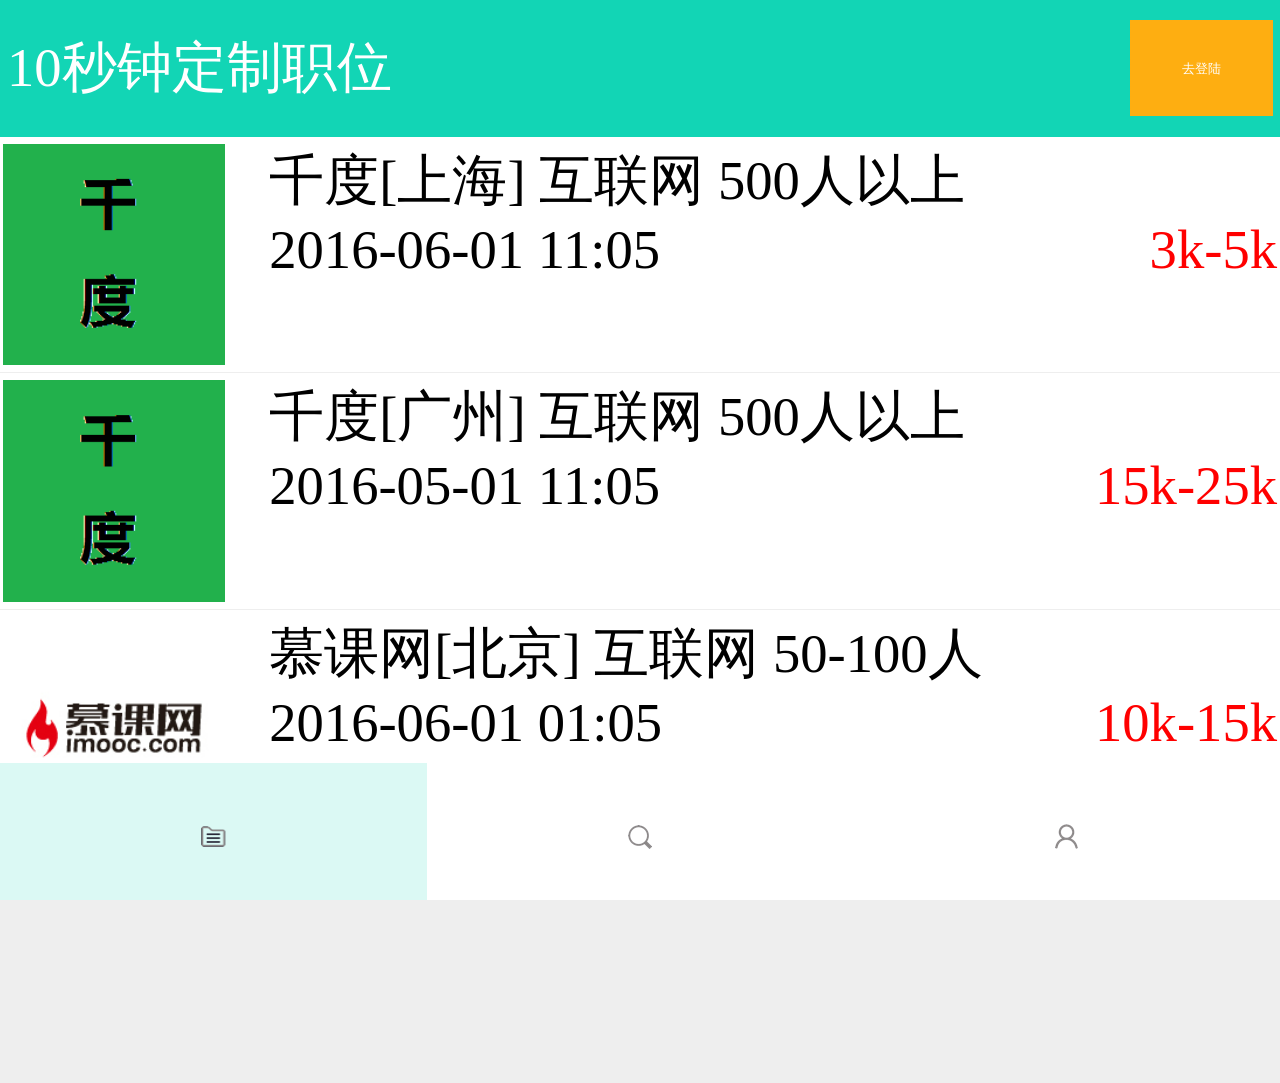
<file: index.html>
<!doctype html>
<html lang="en" ng-app="app">
<head>
    <meta charset="UTF-8">
    <meta name="viewport"
          content="width=device-width, user-scalable=no, initial-scale=1.0, maximum-scale=1.0, minimum-scale=1.0">
    <meta http-equiv="X-UA-Compatible" content="ie=edge">
    <link href="style/index.css" rel="stylesheet">
    <title>Document</title>
</head>
<body>
<div ui-view></div>
<script type="text/javascript">
    document.getElementsByTagName('html')[0].style.fontSize=window.screen.width/10+'px'
</script>

</body>
<script src="frame/angular.js"></script>
<script src="frame/angular-ui-router.js"></script>
<script src="js/app.js"></script>
<script src="js/config-router.js"></script>
<script src="frame/angular-cookie.js"></script>
<script src="frame/angular-validation.js"></script>
<script src="js/service/ui-load.js"></script>
<script src="frame/ocLazyLoad.js"></script>
<script src="js/config.js"></script>
<!--全局变量的文件-->
<script src="js/config/dict.js"></script>
<!--过滤器-->
<script src="js/filter/filterByObj.js"></script>
<script src="js/service/cache.js"></script>
<script src="js/config/validation.js"></script>
</html>
</file>
<file: style/index.css>
.head {
  background-color: #12d5b5;
  height: 1.06666667rem;
  line-height: 1.06666667rem;
  padding: 0 7px;
}
.head .text {
  color: #fff;
}
.head .custom {
  height: 0.74666667rem;
  line-height: 0.74666667rem;
  background-color: #feae11;
  border: 1px dashed #feae11;
  color: #fff;
  margin-top: 0.16rem;
  padding-left: 0.4rem;
  padding-right: 0.4rem;
}
.head .back-btn {
  font-size: 20px;
  width: 1rem;
  left: 0;
}
.foot {
  bottom: 0;
  left: 0;
  right: 0;
  font-size: 0;
}
.foot li {
  font-size: 0.42666667rem;
  line-height: 1.06666667rem;
  width: 33.33%;
  color: #9f9e9d;
}
.foot li.select {
  background-color: #dbf9f4;
  color: #01c2a3;
}
.foot .icon-document {
  background-image: url(../image/document.png);
  width: 25px;
  height: 21px;
}
.foot .icon-search {
  background-image: url(../image/search.png);
  width: 24px;
  height: 24px;
}
.foot .icon-my {
  background-image: url(../image/my.png);
  width: 23px;
  height: 25px;
}
.position-list .item {
  padding: 7px 3px;
  border-bottom: 1px solid #eee;
}
.position-list .item .logo {
  width: 1.73333333rem;
  height: 1.73333333rem;
  margin-right: 0.34666667rem;
}
.position-list .item:last-child {
  border-bottom: 0;
}
.position-list .item .icon {
  background-repeat: no-repeat;
  width: 0.8rem;
  height: 0.74666667rem;
  top: 14px;
  right: 12px;
  background-size: 30px 28px;
}
.position-list .item .icon.star {
  background-image: url(../image/star.png);
}
.position-list .item .icon.star-active {
  background-image: url(../image/star-active.png);
}
.position-info {
  border-bottom: 1px solid #ccc;
  padding: 26px 10px 18px 10px;
}
.position-info .ml {
  margin-left: 20px;
}
.position-info img {
  right: 24px;
  top: 40px;
}
.company-info {
  padding: 10px 15px 10px 0px;
  line-height: 2.13333333rem;
}
.company-info img {
  width: 1.6rem;
  height: 1.6rem;
}
.company-info p {
  font-size: 0.37333333rem;
  line-height: 0.74666667rem;
}
.position-class {
  background-color: #fff;
  border-top: 1px solid #d4d4d4;
  padding: 13px 9px 5px 9px;
}
.position-class h5 {
  margin: 0 0 35px 0;
}
.position-class button {
  background-color: #def8f5;
  border-radius: 20px;
  padding: 10px 23px;
  margin-right: 11px;
}
.position-class button.active {
  background-color: #12d5b5;
  color: #fff;
}
.position-class ul {
  border-top: 1px solid #d4d4d4;
  margin: 5px 0 0 0;
  padding: 0;
}
.position-class ul li {
  font-size: 0.37333333rem;
  line-height: 0.74666667rem;
  list-style: none;
}
.position-class ul li span {
  color: red;
  right: 10px;
  top: 20px;
}
.tab {
  background-color: #eee;
  font-size: 0;
  margin-top: 40px;
}
.tab li {
  font-size: 0.37333333rem;
  width: 33.3333%;
  height: 1.06666667rem;
  line-height: 1.06666667rem;
  border-bottom: 2px solid #eee;
}
.tab li.active {
  border-bottom: 2px solid #12d5b5;
}
.sheet {
  position: absolute;
  left: 0;
  right: 0;
  bottom: 0;
  top: 0;
  background-color: rgba(0, 0, 0, 0.2);
  z-index: 3;
}
.sheet .wrap {
  position: absolute;
  left: 8px;
  right: 8px;
  bottom: 8px;
  z-index: 4;
}
.sheet .wrap li,
.sheet .wrap button {
  background-color: #f1f2f3;
  color: #1063e5;
  font-size: 0.42666667rem;
  height: 1.33333333rem;
  line-height: 1.33333333rem;
  width: 100%;
}
.sheet .wrap button {
  border-radius: 5px;
  margin-top: 8px;
}
.sheet .wrap ul {
  border-radius: 5px;
  overflow: scroll;
  max-height: 500px;
}
.sheet .wrap ul li {
  list-style: none;
  border-bottom: 1px solid #d4d4d4;
}
.search-bar {
  background-color: #12d5b5;
  position: absolute;
  top: 0;
  left: 0;
  right: 0;
  height: 1.06666667rem;
  line-height: 1.06666667rem;
}
.search-bar img {
  transform: scale(0.6);
}
.search-bar input {
  border: 0;
  background-color: #eee;
  border-radius: 60px;
  outline-width: 0;
  padding-left: 0.53333333rem;
}
.search-bar button {
  background-color: #12d5b5;
}
.search-bar button:first-child {
  color: #fff;
}
.search-bar button:last-child {
  color: #9f9e9d;
}
.login {
  background-image: url(../image/background.png);
  background-repeat: no-repeat;
  background-size: 100% 100%;
  position: fixed;
  left: 0;
  right: 0;
  top: 0;
  bottom: 0;
}
.login form {
  margin-top: 6.93333333rem;
}
.login form .ng-invalid + span {
  position: absolute;
  color: red;
  right: 0;
  height: 100%;
  text-align: right;
  font-size: 12px;
}
.login form .ng-invalid + span p {
  margin: 0;
}
.login form .form-line {
  margin-left: auto;
  margin-right: auto;
  box-sizing: content-box;
  font-size: 0;
  width: 8rem;
  height: 1.06666667rem;
  line-height: 1.06666667rem;
  color: #fff;
}
.login form .form-line:first-child {
  border-bottom: 1px solid #fff;
}
.login form .form-line .icon {
  background-color: rgba(0, 0, 0, 0.4);
  background-position: 13px 5px;
  height: 100%;
  background-repeat: no-repeat;
  width: 1.46666667rem;
}
.login form .form-line .account {
  background-image: url(../image/account.png);
}
.login form .form-line .lock {
  background-image: url(../image/lock.png);
}
.login form .form-line input {
  border-width: 0;
  background-color: rgba(0, 0, 0, 0.2);
  outline-width: 0;
  height: 100%;
  box-sizing: border-box;
  color: #fff;
  width: 6.53333333rem;
  font-size: 0.37333333rem;
  padding-left: 0.8rem;
}
.login form .form-line input::-webkit-input-placeholder {
  color: #fff;
}
.login form button {
  width: 8rem;
  height: 0.93333333rem;
  font-size: 22px;
  font-weight: bold;
}
.login form button.login-btn {
  margin-top: 75px;
  background-color: #12d5b5;
  color: #fff;

}
.login form button.register-btn {
  margin-top: 20px;
  background-color: rgba(18, 213, 181, 0.2);
  color: #12d5b5;
  border: 1px solid #12d5b5;
}
.register {
  background-image: url(../image/background.png);
  background-repeat: no-repeat;
  background-size: 100% 100%;
  position: fixed;
  left: 0;
  right: 0;
  top: 0;
  bottom: 0;
}
.register form {
  margin-top: 1.46666667rem;
}
.register form .ng-invalid + span {
  position: absolute;
  color: red;
  right: 0;
  height: 100%;
  text-align: right;
  font-size: 12px;
}
.register form .form-line {
  margin-left: auto;
  margin-right: auto;
  box-sizing: content-box;
  font-size: 0;
  width: 8rem;
  height: 1.06666667rem;
  line-height: 1.06666667rem;
  color: #fff;
}
.register form .form-line:first-child {
  border-bottom: 1px solid #fff;
}
.register form .form-line span.icon {
  background-color: rgba(0, 0, 0, 0.4);
  background-position: 20px 10px;
  height: 100%;
  background-repeat: no-repeat;
  width: 1.46666667rem;
}
.register form .form-line .account {
  background-image: url(../image/account.png);
}
.register form .form-line .lock {
  background-image: url(../image/lock.png);
}
.register form .form-line input {
  border-width: 0;
  background-color: rgba(0, 0, 0, 0.2);
  outline-width: 0;
  height: 100%;
  box-sizing: border-box;
  color: #fff;
  width: 6.53333333rem;
  font-size: 0.37333333rem;
  padding-left: 0.8rem;
}
.register form .form-line input::-webkit-input-placeholder {
  color: #fff;
}
.register form .message-wrap {
  margin-top: 1.06666667rem;
  width: 8rem;
  margin-left: auto;
  margin-right: auto;
}
.register form .message-wrap .message-box {
  border-width: 0;
  background-color: rgba(0, 0, 0, 0.2);
  color: #fff;
  outline-width: 0;
  box-sizing: border-box;
  width: 5.06666667rem;
  height: 1.06666667rem;
  font-size: 0.37333333rem;
  padding-left: 0.8rem;
}
.register form .message-wrap .message-box::-webkit-input-placeholder {
  color: #fff;
}
.register form .message-wrap .message {
  font-size: 0.37333333rem;
  color: #12d5b5;
  border: 1px solid #12d5b5;
  padding: 0 5px;
  margin-top: 20px;
}
.register form .message-wrap .message.disabled {
  color: #d4d4d4;
  border-color: #d4d4d4;
}
.register form button {
  width: 8rem;
  height: 0.93333333rem;
  font-size: 22px;
  font-weight: bold;
}
.register form button.login-btn {
  margin-top: 60px;
  background-color: #12d5b5;
  color: #fff;
}
.register form button.register-btn {
  margin-top: 20px;
  background-color: rgba(18, 213, 181, 0.2);
  color: #12d5b5;
  border: 1px solid #12d5b5;
}
.me img {
  margin-top: 1.6rem;
  margin-left: auto;
  margin-right: auto;
}
.me .name {
  margin-top: 0.66666667rem;
}
.me .login-btn {
  background-color: #12d5b5;
  color: #fff;
  font-size: 0.42666667rem;
  width: 9.06666667rem;
  margin-top: 8rem;
  padding: 1rem;
}
.me .btns {
  margin-top: 1.06666667rem;
}
.me .btns button {
  background-color: #12d5b5;
  color: #fff;
  font-size: 0.42666667rem;
  width: 4rem;
  height: 2.53333333rem;
  margin-left: 12px;
  margin-right: 12px;
}
.me .btns button.logout {
  background-color: red;
  width: 9.06666667rem;
  height: 1.06666667rem;
  margin-top: 0.53333333rem;
}
.bottom-btn {
  font-family: 'microsoft yahei';
  position: absolute;
  bottom: 0;
  left: 0;
  right: 0;
  width: 100%;
  height: 1.2rem;
  background-color: #12d5b5;
  text-align: center;
}
.position-desc {
  margin-top: 10px;
}
.position-desc h5 {
  font-size: 0.42666667rem;
  border-bottom: 1px solid #ccc;
  margin-top: 0;
  padding-left: 10px;
  height: 1.06666667rem;
  line-height: 1.06666667rem;
}
.position-desc pre {
  margin: 12px;
  display: inline-block;
}
.bg-w {
  background: #fff;
}
.c-w {
  color: #fff;
}
.c-r {
  color: red;
}
.f-l {
  float: left;
}
.f-r {
  float: right;
}
.clear:after {
  content: "";
  display: block;
  clear: both;
}
.d-ib {
  display: inline-block;
}
.d-b {
  display: block;
}
.p-a {
  position: absolute;
}
.p-r {
  position: relative;
}
.ta-l {
  text-align: left;
}
.ta-r {
  text-align: right;
}
.ta-c {
  text-align: center;
}
.va-t {
  vertical-align: top;
}
.va-m {
  vertical-align: middle;
}
.va-b {
  vertical-align: bottom;
}
.ng-enter {
  transition: 0.5s linear all;
  opacity: 0;
}
/* The finishing CSS styles for the enter animation */
.ng-enter-active {
  opacity: 1;
}
* {
  margin: 0;
  padding: 0;
}
ul {
  list-style: none;
}
html,
body {
  width: 100%;
  height: 100%;
  overflow: hidden;
}
body {
  background-color: #eee;
  font-size: 0.42666667rem;
  font-family: microsoft yahei, cursive;
  position: relative;
}
button {
  border-width: 0;
  outline-width: 0;
}
</file>
